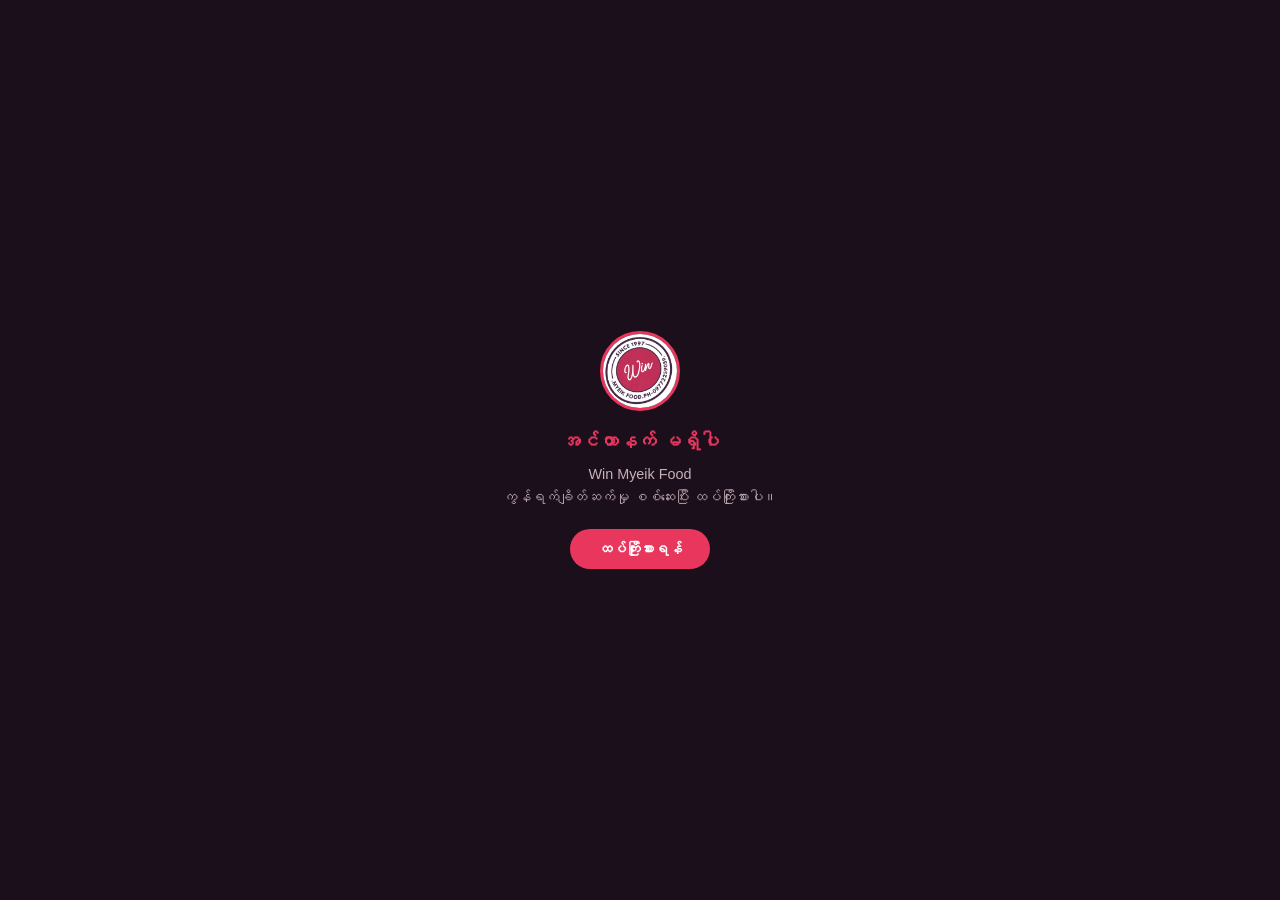
<file: offline.html>
<!DOCTYPE html>
<html lang="my">
<head>
  <meta charset="UTF-8" />
  <meta name="viewport" content="width=device-width, initial-scale=1.0" />
  <title>Win Myeik Food - Offline</title>
  <style>
    * { box-sizing: border-box; margin: 0; padding: 0; }
    body {
      font-family: 'Padauk', sans-serif;
      background: #1a0f1b;
      color: #fff;
      min-height: 100vh;
      display: flex;
      flex-direction: column;
      align-items: center;
      justify-content: center;
      text-align: center;
      padding: 24px;
    }
    img { width: 80px; height: 80px; border-radius: 50%; border: 3px solid #e8365d; margin-bottom: 20px; }
    h1  { font-size: 1.2rem; margin-bottom: 10px; color: #e8365d; }
    p   { font-size: 0.9rem; color: #c9b0b8; line-height: 1.6; margin-bottom: 20px; }
    button {
      background: #e8365d; color: #fff; border: none;
      border-radius: 24px; padding: 12px 28px;
      font-size: 0.9rem; font-weight: 700; cursor: pointer;
    }
  </style>
</head>
<body>
  <img src="images/logo.webp" alt="Win" onerror="this.style.display='none'" />
  <h1>အင်တာနက် မရှိပါ</h1>
  <p>Win Myeik Food<br/>ကွန်ရက်ချိတ်ဆက်မှု စစ်ဆေးပြီး ထပ်ကြိုးစားပါ။</p>
  <button onclick="location.reload()">ထပ်ကြိုးစားရန်</button>
</body>
</html>
</file>
